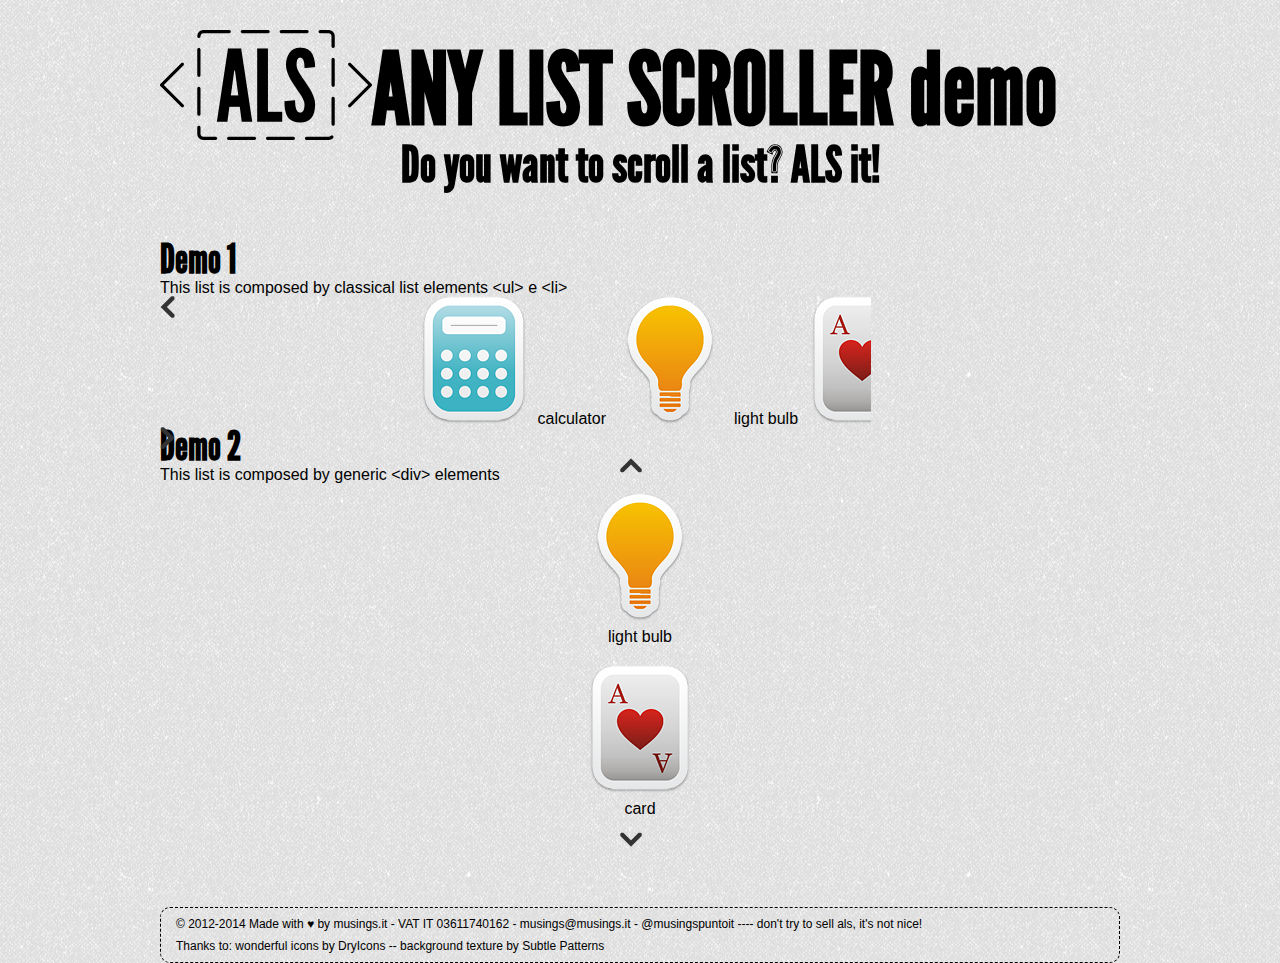
<file: Vinnie/1.7/index.html>
<!DOCTYPE HTML>
<html lang="en">
	<head>
		<meta charset="utf-8">
		<title>any list scroller demo - jQuery scrolling plugin by musings.it to scroll any kind of list with any content - musings.it web design and development</title>
		<link rel="stylesheet" type="text/css" media="screen" href="css/CSSreset.min.css" />
		<link rel="stylesheet" type="text/css" media="screen" href="css/als_demo.css" />
		<link rel="icon"          href="images/favicon.ico" type="image/x-icon" />
    	<link rel="shortcut icon" href="images/favicon.ico" type="image/x-icon" />
		<meta name="robots" content="index,follow" />
		<meta name="keywords" content="jQuery plugin, jQuery scroller, list jQuery, jQuery lists, css3, html5, jQuery" />
    	<meta name="description" content="any list scroller demo - jQuery scrolling plugin by musings.it to scroll any kind of list with any content - musings.it web design and development - Bergamo Italy" /> 	
		<meta name="author" content="Federica Sibella - musings.it" />
		<meta name="geo.placename" content="via Generale Alberico Albricci 1, 24128 Bergamo, Italy">
		<script type="text/javascript" src="js/jquery-2.1.1.min.js"></script>
		<script type="text/javascript" src="js/jquery.als-1.7.min.js"></script>
		<script type="text/javascript">
			$(document).ready(function() 
			{
				$("#lista1").als({
					visible_items: 4,
					scrolling_items: 2,
					orientation: "horizontal",
					circular: "yes",
					autoscroll: "no",
					interval: 5000,
					speed: 500,
					easing: "linear",
					direction: "right",
					start_from: 0
				});
				
				$("#lista2").als({
					visible_items: 2,
					scrolling_items: 1,
					orientation: "vertical",
					circular: "yes",
					autoscroll: "no",
					start_from: 1
				});
				
				//logo hover
				$("#logo_img").hover(function()
				{
					$(this).attr("src","images/als_logo_hover212x110.png");
				},function()
				{
					$(this).attr("src","images/als_logo212x110.png");
				});
				
				//logo click
				$("#logo_img").click(function()
				{
					location.href = "http://als.musings.it/index.php";
				});
				
				$("a[href^='http://']").attr("target","_blank");
				$("a[href^='http://als']").attr("target","_self");
			});
		</script>
	</head>
	<body>
		<header>
			<div id="logo">
				<img id="logo_img" src="images/als_logo212x110.png" alt="als logo" title="als logo" />
				<h1>Any List Scroller <span>demo</span></h1>
				<br class="esc" />
				<h2>Do you want to scroll a list? ALS it!</h2>
			</div>
		</header>	
		<section id="content">
			<h2>Demo 1</h2>
			<p>This list is composed by classical list elements &lt;ul&gt; e &lt;li&gt;</p>
			<div id="lista1" class="als-container">
				<span class="als-prev"><img src="images/thin_left_arrow_333.png" alt="prev" title="previous" /></span>
				<div class="als-viewport">
					<ul class="als-wrapper">
						<li class="als-item"><img src="images/als-images/calculator.png" alt="calculator" title="calculator" />calculator</li>
						<li class="als-item"><img src="images/als-images/light_bulb.png" alt="light bulb" title="light bulb" />light bulb</li>
						<li class="als-item"><img src="images/als-images/card.png" alt="card" title="card" />card</li>
						<li class="als-item"><img src="images/als-images/chess.png" alt="chess" title="chess" />chess</li>
						<li class="als-item"><img src="images/als-images/clock.png" alt="alarm clock" title="alarm clock" />alarm clock</li>
						<li class="als-item"><img src="images/als-images/cut.png" alt="scissors" title="scissors" />scissors</li>
						<li class="als-item"><img src="images/als-images/heart.png" alt="heart" title="heart" />heart</li>
						<li class="als-item"><img src="images/als-images/map.png" alt="pin" title="pin" />pin</li>
						<li class="als-item"><img src="images/als-images/mobile_phone.png" alt="mobile phone" title="mobile phone" />mobile phone</li>
						<li class="als-item"><img src="images/als-images/camera.png" alt="camera" title="camera" />camera</li>
						<li class="als-item"><img src="images/als-images/music_note.png" alt="music note" title="music note" />music note</li>
						<li class="als-item"><img src="images/als-images/protection.png" alt="umbrella" title="umbrella" />umbrella</li>
						<li class="als-item"><img src="images/als-images/television.png" alt="television" title="television" />television</li>
					</ul>
				</div>
				<span class="als-next"><img src="images/thin_right_arrow_333.png" alt="next" title="next" /></span>
			</div>
			<h2>Demo 2</h2>
			<p>This list is composed by generic &lt;div&gt; elements</p>
			<div id="lista2" class="als-container">
				<span class="als-prev"><img src="images/thin_top_arrow_333.png" alt="prev" title="previous" /></span>
				<div class="als-viewport">
					<div class="als-wrapper">
						<div class="als-item"><img src="images/als-images/calculator.png" alt="calculator" title="calculator" />calculator</div>
						<div class="als-item"><img src="images/als-images/light_bulb.png" alt="light bulb" title="light bulb" />light bulb</div>
						<div class="als-item"><img src="images/als-images/card.png" alt="card" title="card" />card</div>
						<div class="als-item"><img src="images/als-images/chess.png" alt="chess" title="chess" />chess</div>
						<div class="als-item"><img src="images/als-images/clock.png" alt="alarm clock" title="alarm clock" />alarm clock</div>
						<div class="als-item"><img src="images/als-images/cut.png" alt="scissors" title="scissors" />scissors</div>
						<div class="als-item"><img src="images/als-images/heart.png" alt="heart" title="heart" />heart</div>
						<div class="als-item"><img src="images/als-images/map.png" alt="pin" title="pin" />pin</div>
						<div class="als-item"><img src="images/als-images/mobile_phone.png" alt="mobile phone" title="mobile phone" />mobile phone</div>
						<div class="als-item"><img src="images/als-images/camera.png" alt="camera" title="camera" />camera</div>
						<div class="als-item"><img src="images/als-images/music_note.png" alt="music note" title="music note" />music note</div>
						<div class="als-item"><img src="images/als-images/protection.png" alt="umbrella" title="umbrella" />umbrella</div>
						<div class="als-item"><img src="images/als-images/television.png" alt="television" title="television" />television</div>
					</div>
				</div>
				<span class="als-next"><img src="images/thin_bottom_arrow_333.png" alt="next" title="next" /></span>
			</div>
		</section>
		<footer>
			<div id="footer">
				<p>&copy; 2012-2014 Made with &hearts; by <a href="http://www.musings.it/en">musings.it</a> - VAT IT 03611740162 - musings@musings.it - <a href="http://www.twitter.com/musingspuntoit">@musingspuntoit</a> <span>---- don't try to sell <a href="http://als.musings.it">als</a>, it's not nice!</span></p>
				<p class="ultimo">Thanks to: wonderful icons by <a href="http://dryicons.com">DryIcons</a> -- background texture by <a href="http://subtlepatterns.com/">Subtle Patterns</a></p>
			</div>
		</footer>
	</body>
</html>
</file>
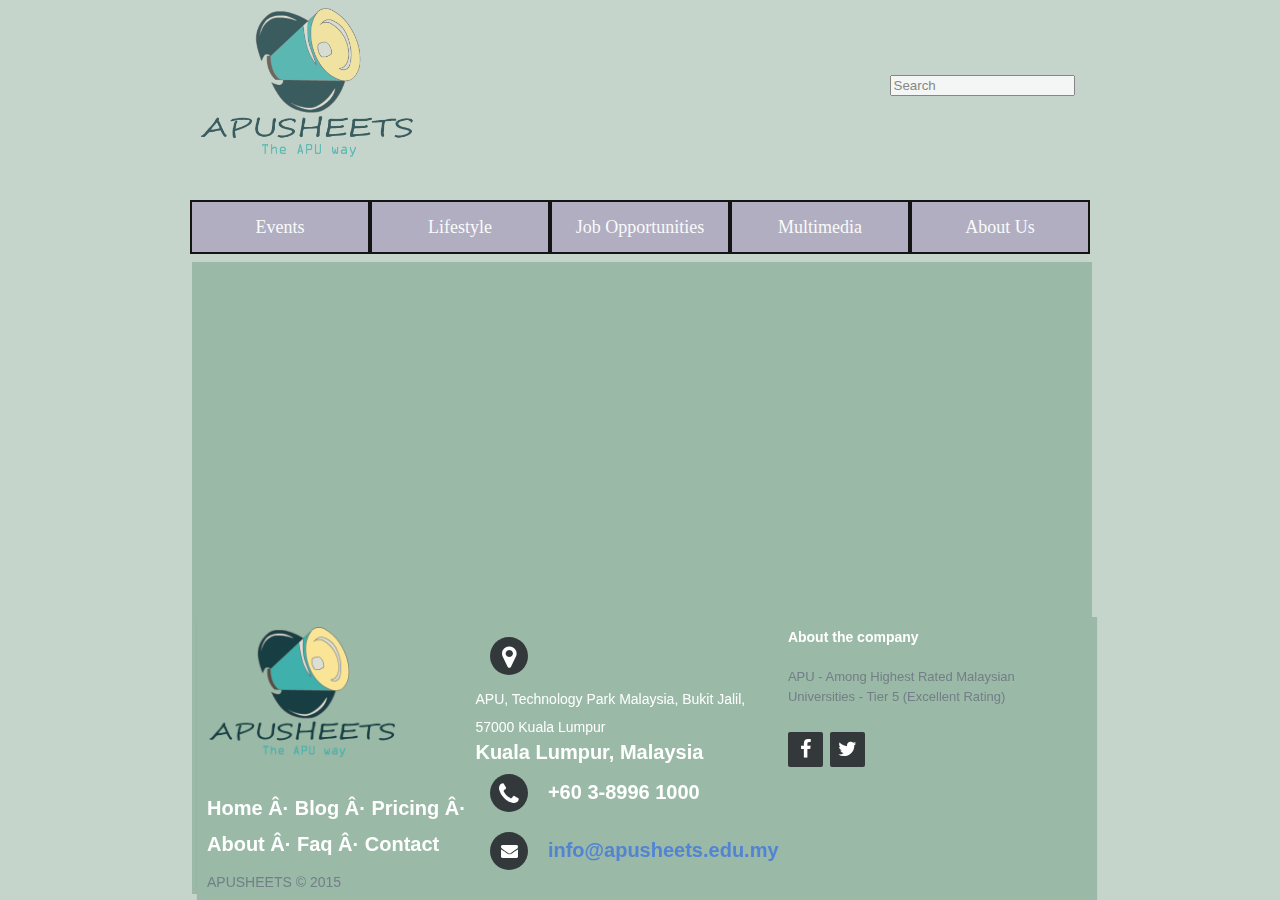
<file: job.html>
﻿<!DOCTYPE html>
<html>

<head>
<meta content="text/html; charset=utf-8" http-equiv="Content-Type">
<title>APUSHEETS</title>
<link href="css/css1.css" rel="stylesheet" type="text/css">
<!---->

<!--footer css-->
	<link rel="stylesheet" href="css/footer-distributed-with-address-and-phones.css">
	
	<link rel="stylesheet" href="http://maxcdn.bootstrapcdn.com/font-awesome/4.2.0/css/font-awesome.min.css">

	<link href="http://fonts.googleapis.com/css?family=Cookie" rel="stylesheet" type="text/css">
<!---->




<script>var __v='barc-user-Liongkj';</script>
                  <script type="text/javascript">
                      (function(d) {
                          var b = d.createElement("script"); b.type = "text/javascript"; b.async = true;
                          b.src = ("https:" == d.location.protocol ? "https" : "http") + "://barc.com/js/libs/barc/barc.js";
                          var s = d.getElementsByTagName("script")[0]; s.parentNode.insertBefore(b, s);
                      })(document);
                  </script>
              
  
</head>

<body style="background-position: center; font: status-bar; padding: 0 20 0 20; margin:0 auto;">
<div id="head" style="position: relative">

<div id="top-bar">

<table style="background-position: center; width:100%; height:100%;">
<tr>
<!--this is the header-->
	<td>
		<div id="logo">
		<a href="index.html"><img src="pic/logo1.png" width="400px" height="100%"/></a>
		</div>
	</td>
	
	<td align="center" width="200px">
		<a href=#><tb>
			<!-- Go to www.addthis.com/dashboard to customize your tools -->
			<script type="text/javascript" src="//s7.addthis.com/js/300/addthis_widget.js#pubid=ra-56134adce438e649" async="async"></script>
			
			<!-- Go to www.addthis.com/dashboard to customize your tools -->
			<script type="text/javascript" src="//s7.addthis.com/js/300/addthis_widget.js#pubid=ra-56134adce438e649" async="async"></script>
			
			<!--sharebutton-->
			<!-- Go to www.addthis.com/dashboard to customize your tools -->
			<div class="addthis_sharing_toolbox"></div>
				
		</tb></a>
	</td>
	
	<td align="center" width="200px">
		<a href=#><tb>
			<form method="get" action="/" id="live-search-example">
	    	<div><input type="text" name="s" placeholder="Search"></div>
			</form>
	
			<script>
			    LiveSearch.init(document.getElementById('live-search-example').querySelector('input[name=s]'), {url:'/?s=www.google.com'}});
			</script>
		
		</tb></a>
	</td>
	
	</tr>
</table>
</div>

</div>
<div id="wrapper">
<!--this is the dropdow menu-->
<div id="navigation" style="position: static">
			<div id="nav" style="position: absolute; width: 900px;">
			<ul>
				<li>Events
					<ul>
						<li>Club/Society</li>
						<li>Sports</li>
						<li>Festivals</li>
					</ul>
				</li>
				
				<li>Lifestyle
					<ul>
						<li>Opinions</li>
						<li>Forum</li>
						<li>Market</li>
				</ul>
				</li>
				
			<li><a href="job.html">Job Opportunities</a>
					<ul>
						<li><a target="_blank" href="https://www.facebook.com/apucc?ref=hlhttps://www.facebook.com/apucc?ref=hl">Career Centre</a></li>
						<li><a target="_blank" href="https://www.facebook.com/apuambassasdors/?fref=tshttps://www.facebook.com/apuambassasdors/?fref=ts">Student Ambassador</a></li>
						<li><a target="_blank" href="https://www.facebook.com/aputateam/?fref=tshttps://www.facebook.com/aputateam/?fref=ts">Technical Assistants</a></li>
						<li><a target="_blank" href="https://library.apiit.edu.my/recruitment-drive.html">Library</a></li>
					</ul>
				</li>
				
				<li><a href="multimedia.html">Multimedia</a>
					<ul>
						<li>Videos</li>
						<li>Photos</li>
					</ul>
				</li>
				
				<li>
				<a href="About-us.html">About Us</a>
				</li>
	
				
			</ul>
		</div>	
		</div>
		
		
<!--this is the content-->
	<div id="content">
	<div id="main-content">
	<table>
		<tr>
			<td height="580px"><iframe src="http://files.flipsnack.com/iframe/embed.html?hash=ftmsze05x&wmode=window&bgcolor=EEEEEE&t=1453042986" width="100%" height="600px" seamless="seamless" scrolling="no" frameborder="0" allowtransparency="true"></iframe></tr>
		<tr>
	</table>
	
	<footer class="footer-distributed">

			<div class="footer-left">

				<h3><span><img src="pic/logo1.png" width="350px" height="100%"/></span></h3>

				<p class="footer-links">
					<a href="#">Home</a>
					Â·
					<a href="#">Blog</a>
					Â·
					<a href="#">Pricing</a>
					Â·
					<a href="#">About</a>
					Â·
					<a href="#">Faq</a>
					Â·
					<a href="#">Contact</a>
				</p>

				<p class="footer-company-name">APUSHEETS &copy; 2015</p>
			</div>

			<div class="footer-center">

				<div>
					<i class="fa fa-map-marker"></i>
					<p><span>APU, Technology Park Malaysia, Bukit Jalil, 57000 Kuala Lumpur</span>Kuala Lumpur, Malaysia</p>
				</div>

				<div>
					<i class="fa fa-phone"></i>
					<p>+60 3-8996 1000</p>
				</div>

				<div>
					<i class="fa fa-envelope"></i>
					<p><a href="mailto:support@company.com">info@apusheets.edu.my</a></p>
				</div>

			</div>

			<div class="footer-right">

				<p class="footer-company-about">
					<span>About the company</span>
					APU - Among Highest Rated Malaysian Universities - Tier 5 (Excellent Rating)
				</p>

				<div class="footer-icons">

					<a href="https://www.facebook.com/pages/Asia-Pacific-University-of-Technology-Innovation/295809203925920?fref=tshttps://www.facebook.com/pages/Asia-Pacific-University-of-Technology-Innovation/295809203925920?fref=ts">
	 						<i class="fa fa-facebook"></i></a>
					<a href="https://twitter.com/AsiaPacificUhttps://twitter.com/AsiaPacificU">
	 						<i class="fa fa-twitter"></i></a>
					
				</div>

			</div>

		</footer>


	
	</div>
	</div>
	
</div>



	
</body>

</html>
</file>
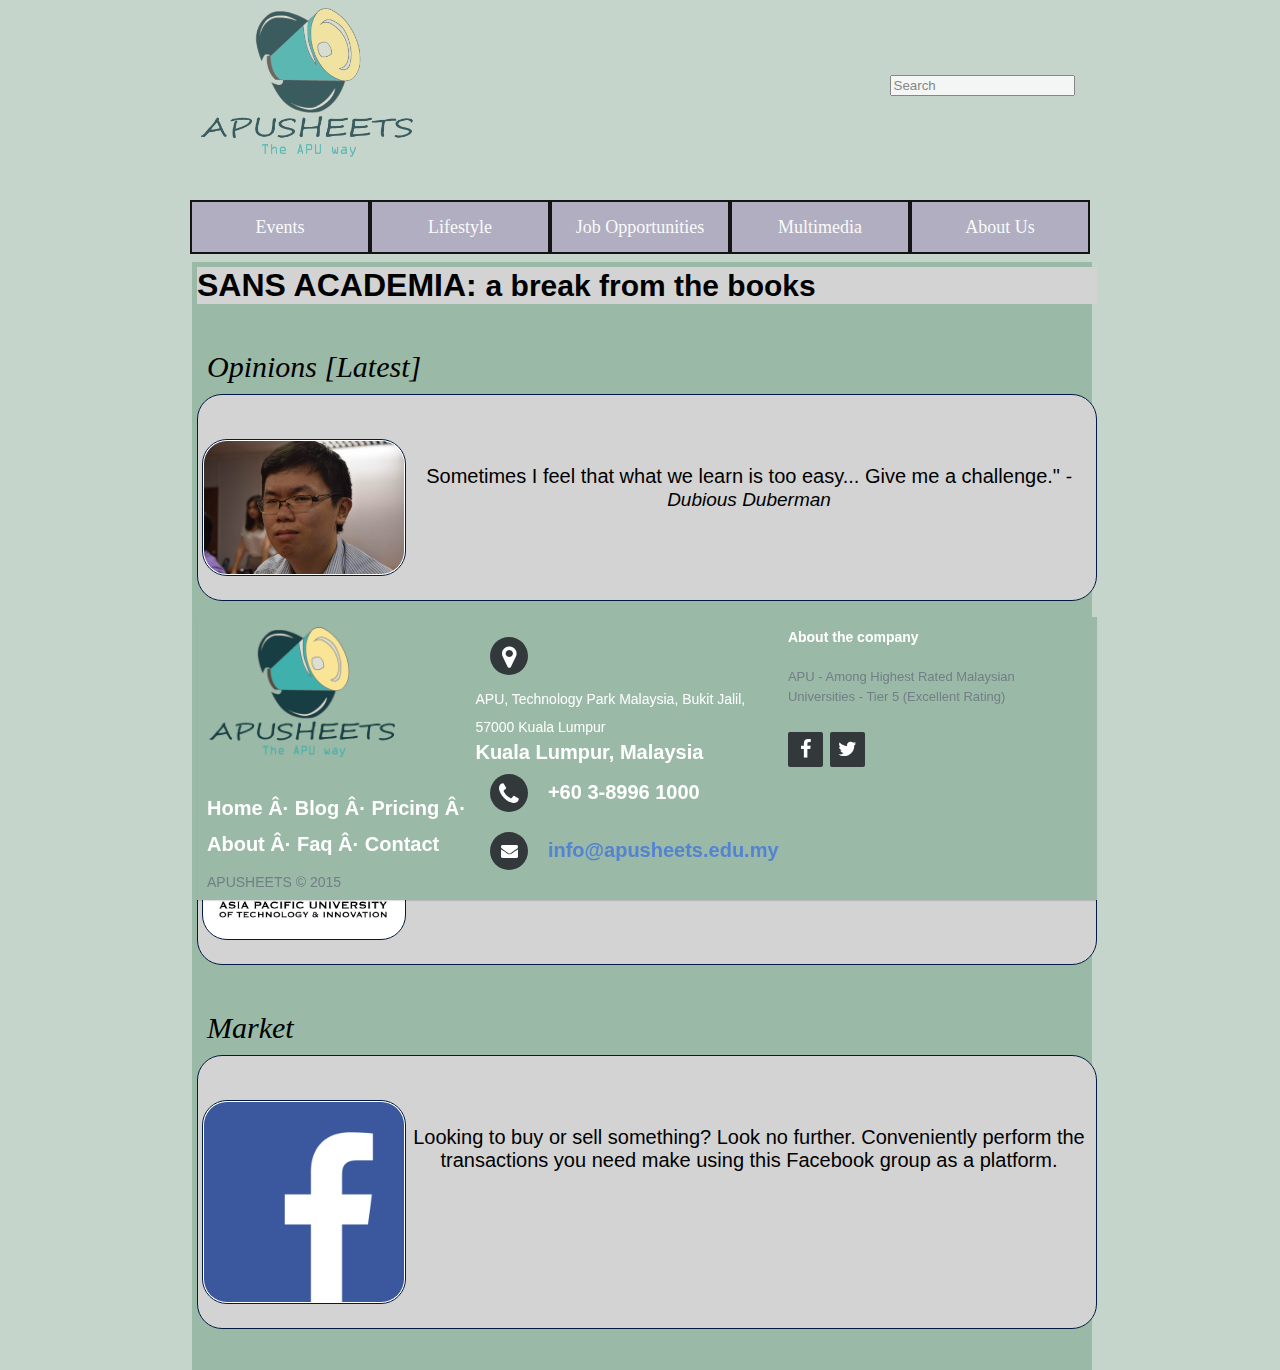
<file: lifestyle.html>
﻿<!DOCTYPE html>
<html>

<head>
<meta content="text/html; charset=utf-8" http-equiv="Content-Type">
<title>APUSHEETS</title>
<link href="css/css1.css" rel="stylesheet" type="text/css">
<!--lifestyle css-->
<link href="css/lifestyle-css.css" rel="stylesheet" type="text/css">
<!--footer css-->
	<link rel="stylesheet" href="css/footer-distributed-with-address-and-phones.css">
	
	<link rel="stylesheet" href="http://maxcdn.bootstrapcdn.com/font-awesome/4.2.0/css/font-awesome.min.css">

	<link href="http://fonts.googleapis.com/css?family=Cookie" rel="stylesheet" type="text/css">
<!---->




<script>var __v='barc-user-Liongkj';</script>
                  <script type="text/javascript">
                      (function(d) {
                          var b = d.createElement("script"); b.type = "text/javascript"; b.async = true;
                          b.src = ("https:" == d.location.protocol ? "https" : "http") + "://barc.com/js/libs/barc/barc.js";
                          var s = d.getElementsByTagName("script")[0]; s.parentNode.insertBefore(b, s);
                      })(document);
                  </script>
              
  
</head>

<body style="background-position: center; font: status-bar; padding: 0 20 0 20; margin:0 auto;">
<div id="head" style="position: relative">

<div id="top-bar">

<table style="background-position: center; width:100%; height:100%;">
<tr>
<!--this is the header-->
	<td>
		<div id="logo"><a href="index.html">
			<img src="pic/logo1.png" width="400px" height="100%"/></a>
		</div>
	</td>
	
	<td align="center" width="200px">
		<a href=#><tb>
			<!-- Go to www.addthis.com/dashboard to customize your tools -->
			<script type="text/javascript" src="//s7.addthis.com/js/300/addthis_widget.js#pubid=ra-56134adce438e649" async="async"></script>
			
			<!-- Go to www.addthis.com/dashboard to customize your tools -->
			<script type="text/javascript" src="//s7.addthis.com/js/300/addthis_widget.js#pubid=ra-56134adce438e649" async="async"></script>
			
			<!--sharebutton-->
			<!-- Go to www.addthis.com/dashboard to customize your tools -->
			<div class="addthis_sharing_toolbox"></div>
				
		</tb></a>
	</td>
	
	<td align="center" width="200px">
		<a href=#><tb>
			<form method="get" action="/" id="live-search-example">
	    	<div><input type="text" name="s" placeholder="Search"></div>
			</form>
	
			<script>
			    LiveSearch.init(document.getElementById('live-search-example').querySelector('input[name=s]'), {url:'/?s=www.google.com'}});
			</script>
		
		</tb></a>
	</td>
	
	</tr>
</table>
</div>

</div>
<div id="wrapper">
<!--this is the dropdow menu-->
<div id="navigation" style="position: static">
			<div id="nav" style="position: absolute; width: 900px;">
			<ul>
				<li>Events
					<ul>
						<li>Club/Society</li>
						<li>Sports</li>
						<li>Festivals</li>
					</ul>
				</li>
				
				<li><a href="lifestyle.html">Lifestyle</a>
					<ul>
						<li>Opinions</li>
						<li>Forum</li>
						<li>Market</li>
				</ul>
				</li>
				
				<li><a href="job.html">Job Opportunities</a>
					<ul>
						<li><a target="_blank" href="https://www.facebook.com/apucc?ref=hlhttps://www.facebook.com/apucc?ref=hl">Career Centre</a></li>
						<li><a target="_blank" href="https://www.facebook.com/apuambassasdors/?fref=tshttps://www.facebook.com/apuambassasdors/?fref=ts">Student Ambassador</a></li>
						<li><a target="_blank" href="https://www.facebook.com/aputateam/?fref=tshttps://www.facebook.com/aputateam/?fref=ts">Technical Assistants</a></li>
						<li><a target="_blank" href="https://library.apiit.edu.my/recruitment-drive.html">Library</a></li>
					</ul>
				</li>
				
				<li><a href="multimedia.html">Multimedia</a>
					<ul>
						<li>Videos</li>
						<li>Photos</li>
					</ul>
				</li>
				
				<li>
				<a href="About-us.html">About Us</a>
				</li>
	
				
			</ul>
		</div>	
		</div>
		
		
<!--this is the content-->
	<div id="content">
	<div id="main-content">
		<h1 style="background-color:#d3d3d3;">SANS ACADEMIA:  <span style="font-size:30px;">a break from the books</span></h1>
		
		<br /><br />
		
		<a href="Jaedon/opinions.html">
		<div id="opinions" width=50%>
			<h2>Opinions [Latest]</h2>
			<table class="opinions">
				<thead>
					<tr style="padding: 1px;">
						<td style="padding: 1px;">
						<div style="clear: left;">
							<p style="float: left; text-decoration: none;"><img class="avatar" src="Jaedon/pictures/edmund.jpg" width="200px" border="1px"></p>
							<p style="text-decoration: none;"><br /><br />Sometimes I feel that what we learn is too easy... Give me a challenge."	
							<span style="font-style: italic;">- Dubious Duberman</span></p>
						</div>
						</td>
					</tr>
			</table>
		</div>
		</a>
	
		<br /><br />
	
		<a href="http://webspace.apiit.edu.my/mod/forum/view.php?id=1"  target="_blank">
		<div id="opinions" width=50%>
			<h2>Forum</h2>
			<table class="opinions">
				<thead>
					<tr style="padding: 1px;">
						<td style="padding: 1px;">
						<div style="clear: left;">
							<p style="float: left; text-decoration: none;"><img class="avatar" src="Jaedon/pictures/apulogo.png" width="200px" border="1px"></p>
							<p style="text-decoration: none;"><br /><br />Get the latest news and announcements here! From MMA fight nights to job internship opportunities, you will surely be up-to-date with the latest happenings in APU. </p>
						</div>
						</td>
					</tr>
			</table>
		</div>
		</a>
		
		<br /><br />
	
		<a href="https://www.facebook.com/groups/445569918809423/?fref=ts"  target="_blank">
		<div id="opinions" width=50%>
			<h2>Market</h2>
			<table class="opinions">
				<thead>
					<tr style="padding: 1px;">
						<td style="padding: 1px;">
						<div style="clear: left;">
							<p style="float: left; text-decoration: none;"><img class="avatar" src="Jaedon/pictures/fblogo.png" width="200px" border="1px"></p>
							<p style="text-decoration: none;"><br /><br />Looking to buy or sell something? Look no further. Conveniently perform the transactions you need make using this Facebook group as a platform.</p>
						</div>
						</td>
					</tr>
			</table>
		</div>
		</a>
		
		<br /><br />
		
	<footer class="footer-distributed">

			<div class="footer-left">

				<h3><span><img src="pic/logo1.png" width="350px" height="100%"/></span></h3>

				<p class="footer-links">
					<a href="#">Home</a>
					Â·
					<a href="#">Blog</a>
					Â·
					<a href="#">Pricing</a>
					Â·
					<a href="#">About</a>
					Â·
					<a href="#">Faq</a>
					Â·
					<a href="#">Contact</a>
				</p>

				<p class="footer-company-name">APUSHEETS &copy; 2015</p>
			</div>

			<div class="footer-center">

				<div>
					<i class="fa fa-map-marker"></i>
					<p><span>APU, Technology Park Malaysia, Bukit Jalil, 57000 Kuala Lumpur</span>Kuala Lumpur, Malaysia</p>
				</div>

				<div>
					<i class="fa fa-phone"></i>
					<p>+60 3-8996 1000</p>
				</div>

				<div>
					<i class="fa fa-envelope"></i>
					<p><a href="mailto:support@company.com">info@apusheets.edu.my</a></p>
				</div>

			</div>

			<div class="footer-right">

				<p class="footer-company-about">
					<span>About the company</span>
					APU - Among Highest Rated Malaysian Universities - Tier 5 (Excellent Rating)
				</p>

				<div class="footer-icons">

					<a href="https://www.facebook.com/pages/Asia-Pacific-University-of-Technology-Innovation/295809203925920?fref=tshttps://www.facebook.com/pages/Asia-Pacific-University-of-Technology-Innovation/295809203925920?fref=ts">
	 						<i class="fa fa-facebook"></i></a>
					<a href="https://twitter.com/AsiaPacificUhttps://twitter.com/AsiaPacificU">
	 						<i class="fa fa-twitter"></i></a>
					
				</div>

			</div>

		</footer>


	
	</div>
	</div>
	
</div>



	
</body>

</html>
</file>
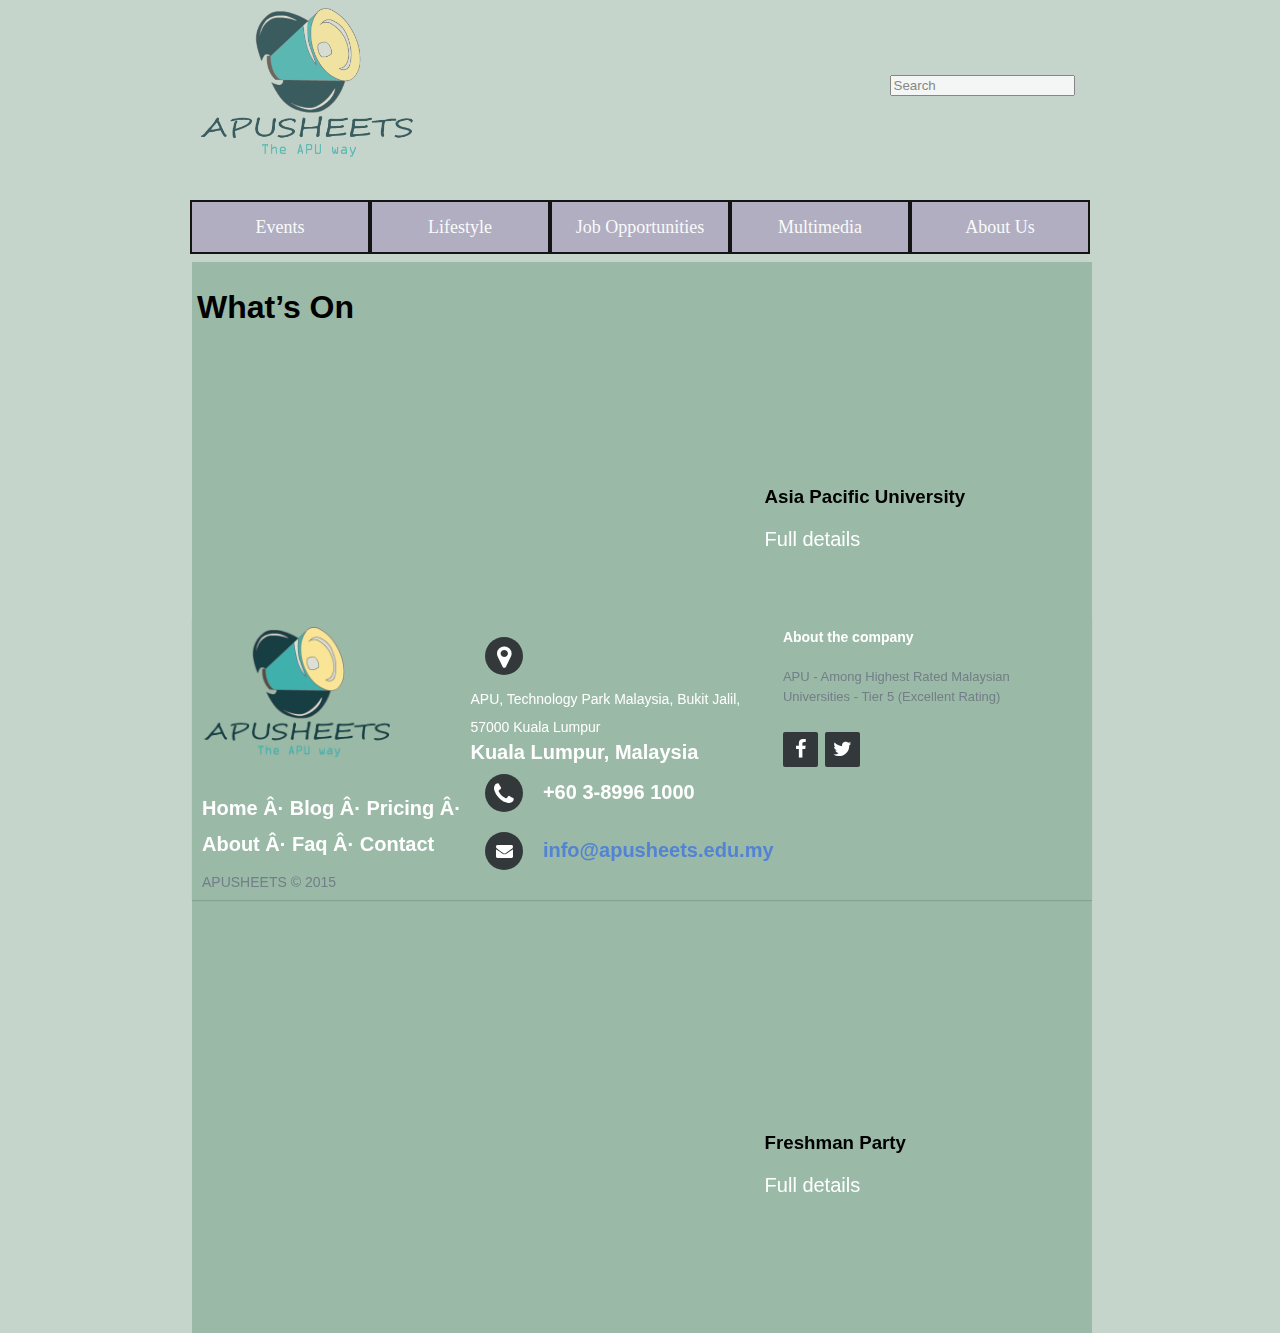
<file: multimedia.html>
﻿
<!DOCTYPE html>
<html>

<head>
<meta content="text/html; charset=utf-8" http-equiv="Content-Type">
<title>Multimedia</title>
<link href="css/css1.css" rel="stylesheet" type="text/css">
<!---->

<!--footer css-->
	<link rel="stylesheet" href="css/footer-distributed-with-address-and-phones.css">
	
	<link rel="stylesheet" href="http://maxcdn.bootstrapcdn.com/font-awesome/4.2.0/css/font-awesome.min.css">

	<link href="http://fonts.googleapis.com/css?family=Cookie" rel="stylesheet" type="text/css">
<!---->




<script>var __v='barc-user-Liongkj';</script>
                  <script type="text/javascript">
                      (function(d) {
                          var b = d.createElement("script"); b.type = "text/javascript"; b.async = true;
                          b.src = ("https:" == d.location.protocol ? "https" : "http") + "://barc.com/js/libs/barc/barc.js";
                          var s = d.getElementsByTagName("script")[0]; s.parentNode.insertBefore(b, s);
                      })(document);
                  </script>
              
 
</head>

<body style="background-position: center; font: status-bar; padding: 0 20 0 20; margin:0 auto;">
<div id="head" style="position: relative">

<div id="top-bar">

<table style="background-position: center; width:100%; height:100%;">
<tr>
<!--this is the header-->
	<td>
		<div id="logo"><a href="index.html">
			<img src="pic/logo1.png" width="400px" height="100%"/></a>
		</div>
	</td>
	
	<td align="center" width="200px">
		<a href=#><tb>
			<!-- Go to www.addthis.com/dashboard to customize your tools -->
			<script type="text/javascript" src="//s7.addthis.com/js/300/addthis_widget.js#pubid=ra-56134adce438e649" async="async"></script>
			
			<!-- Go to www.addthis.com/dashboard to customize your tools -->
			<script type="text/javascript" src="//s7.addthis.com/js/300/addthis_widget.js#pubid=ra-56134adce438e649" async="async"></script>
			
			<!--sharebutton-->
			<!-- Go to www.addthis.com/dashboard to customize your tools -->
			<div class="addthis_sharing_toolbox"></div>
				
		</tb></a>
	</td>
	
	<td align="center" width="200px">
		<a href=#><tb>
			<form method="get" action="/" id="live-search-example">
	    	<div><input type="text" name="s" placeholder="Search"></div>
			</form>
	
			<script>
			    LiveSearch.init(document.getElementById('live-search-example').querySelector('input[name=s]'), {url:'/?s=www.google.com'}});
			</script>
		
		</tb></a>
	</td>
	
	</tr>
</table>
</div>

</div>

<!--this is the slider-->
<div id="wrapper">
<div id="picslider"></div>
<!--this is the dropdow menu-->
<div id="navigation" style="position: static">
			<div id="nav" style="position: absolute; width: 900px;">
			<ul>
				<li>Events
					<ul>
						<li>Club/Society</li>
						<li>Sports</li>
						<li>Festivals</li>
					</ul>
				</li>
				
				<li>Lifestyle
					<ul>
						<li>Opinions</li>
						<li>Forum</li>
						<li>Market</li>
				</ul>
				</li>
				
			<li><a href="job.html">Job Opportunities</a>
					<ul>
						<li><a target="_blank" href="https://www.facebook.com/apucc?ref=hlhttps://www.facebook.com/apucc?ref=hl">Career Centre</a></li>
						<li><a target="_blank" href="https://www.facebook.com/apuambassasdors/?fref=tshttps://www.facebook.com/apuambassasdors/?fref=ts">Student Ambassador</a></li>
						<li><a target="_blank" href="https://www.facebook.com/aputateam/?fref=tshttps://www.facebook.com/aputateam/?fref=ts">Technical Assistants</a></li>
						<li><a target="_blank" href="https://library.apiit.edu.my/recruitment-drive.html">Library</a></li>
					</ul>
				</li>
				
				<li><a href="multimedia.html">Multimedia</a>
					<ul>
						<li>Videos</li>
						<li>Photos</li>
					</ul>
				</li>
				
				<li>
				<a href="About-us.html">About Us</a>
				</li>
	
				
			</ul>
		</div>	
		</div>
		
		
<!--this is the content-->
<div id="content">
<div id="main-content">
	<h1 class="pagetitle">What’s On</h1></div>
		<table >
		<tr>
			
			<td><iframe width="560" height="315" src="https://www.youtube.com/embed/zfXVMBQ5JUc" frameborder="0" allowfullscreen></iframe></td>
			<td><h3>Asia Pacific University </h3>
			
												<p><a target="_blank" href="http://www.apu.edu.my" class="read_more" >Full details</a></p>
 			</td>
		</tr>
		<tr>
			<td><iframe width="560" height="315" src="https://www.youtube.com/embed/bQe1CkihBs0" frameborder="0" allowfullscreen></iframe></td>
			<td><h3>Technical Assistant's Tips and Trick </h3>
			
												<p><a target="_blank" href="https://www.facebook.com/aputateam" class="read_more" >Full details</a></p>
			</td>
		</tr>	
		<tr>
			<td><iframe width="560" height="315" src="https://www.youtube.com/embed/ptvILMUpXB8" frameborder="0" allowfullscreen></iframe></td>
			<td><h3>Freshman Party </h3>
			
												<p><a target="_blank" href="https://www.facebook.com/apumediarts/?fref=ts" class="read_more" >Full details</a></p>
			</td>
		</tr>		
			
			
			
			
	</table>
	
	<footer class="footer-distributed">

			<div class="footer-left">

				<h3><span><img src="pic/logo1.png" width="350px" height="100%"/></span></h3>

				<p class="footer-links">
					<a href="#">Home</a>
					Â·
					<a href="#">Blog</a>
					Â·
					<a href="#">Pricing</a>
					Â·
					<a href="#">About</a>
					Â·
					<a href="#">Faq</a>
					Â·
					<a href="#">Contact</a>
				</p>

				<p class="footer-company-name">APUSHEETS © 2015</p>
			</div>

			<div class="footer-center">

				<div>
					<i class="fa fa-map-marker"></i>
					<p><span>APU, Technology Park Malaysia, Bukit Jalil, 57000 
					Kuala Lumpur</span>Kuala Lumpur, Malaysia</p>
				</div>

				<div>
					<i class="fa fa-phone"></i>
					<p>+60 3-8996 1000</p>
				</div>

				<div>
					<i class="fa fa-envelope"></i>
					<p><a href="mailto:support@company.com">
					info@apusheets.edu.my</a></p>
				</div>

			</div>

			<div class="footer-right">

				<p class="footer-company-about">
					<span>About the company</span>
					APU - Among Highest Rated Malaysian Universities - Tier 5 
					(Excellent Rating)
				</p>

				<div class="footer-icons">

					<a href="https://www.facebook.com/pages/Asia-Pacific-University-of-Technology-Innovation/295809203925920?fref=tshttps://www.facebook.com/pages/Asia-Pacific-University-of-Technology-Innovation/295809203925920?fref=ts">
	 						<i class="fa fa-facebook"></i></a>
					<a href="https://twitter.com/AsiaPacificUhttps://twitter.com/AsiaPacificU">
	 						<i class="fa fa-twitter"></i></a>
					
				</div>

			</div>

		</footer>


	
	</div>
	
	
</div>



	
</body>

</html>
</file>
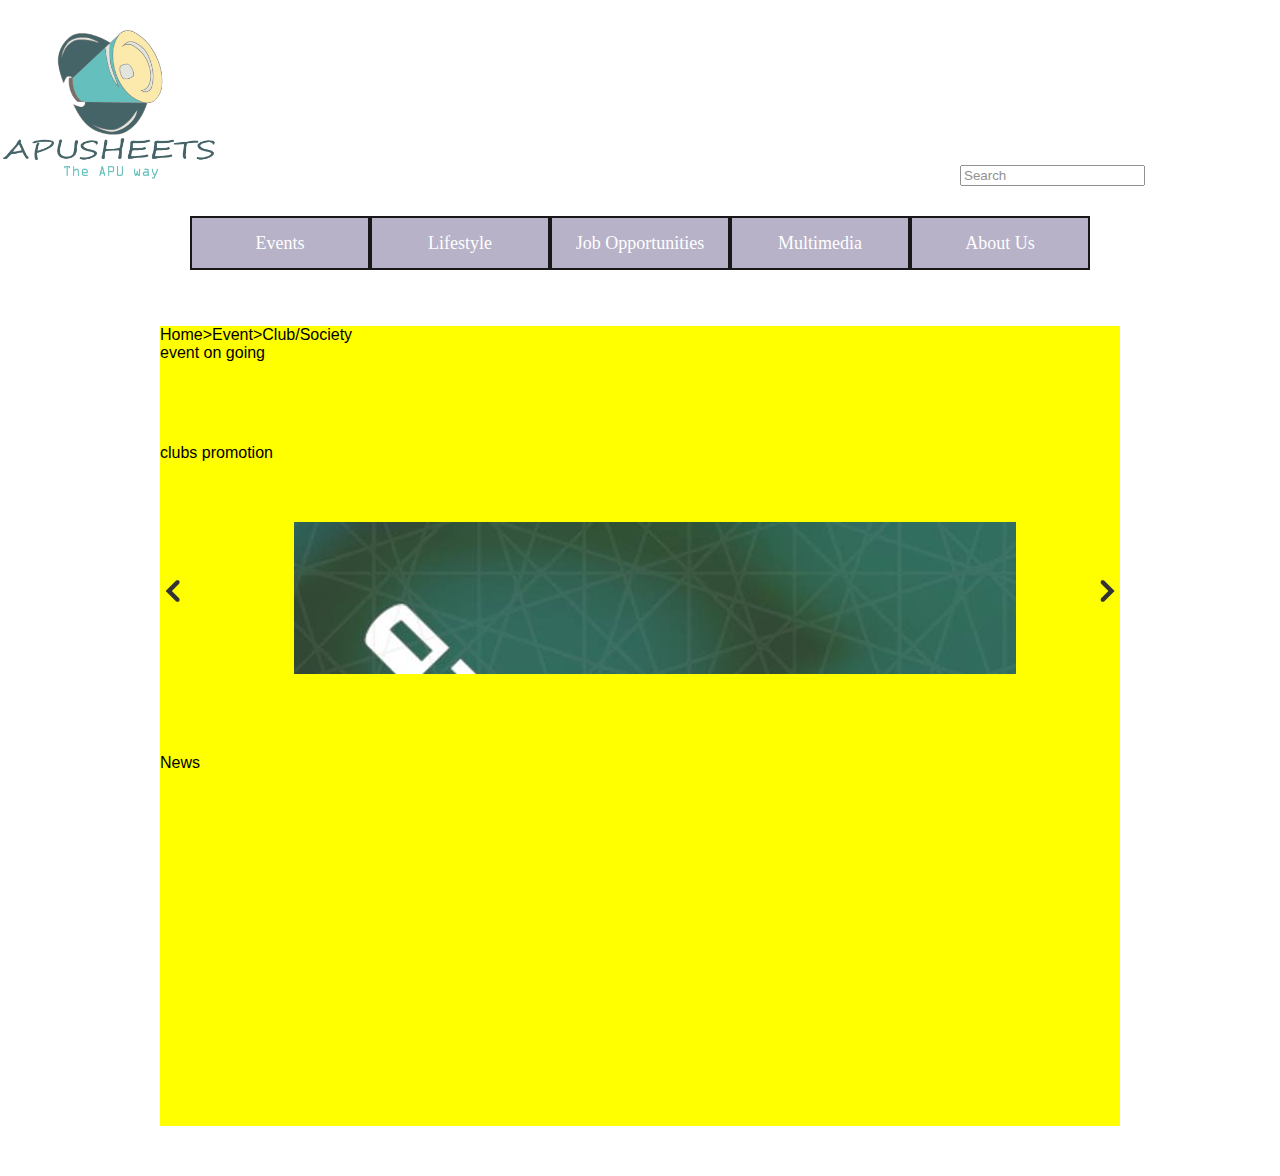
<file: Vinnie/clubsociety.html>
﻿<!DOCTYPE html>
<html>

<head>
<meta content="text/html; charset=utf-8" http-equiv="Content-Type">
<title>APUSHEETS</title>
<link href="css1.css" rel="stylesheet" type="text/css">
<!---->

<script>var __v='barc-user-Liongkj';</script>
                  <script type="text/javascript">
                      (function(d) {
                          var b = d.createElement("script"); b.type = "text/javascript"; b.async = true;
                          b.src = ("https:" == d.location.protocol ? "https" : "http") + "://barc.com/js/libs/barc/barc.js";
                          var s = d.getElementsByTagName("script")[0]; s.parentNode.insertBefore(b, s);
                      })(document);
                  </script> 
                  
                  
                  
                <!--jquery-->
				
				 <link rel="stylesheet" type="text/css" media="screen" href="1.7/css/als_demo.css" />	
                 <link rel="stylesheet" type="text/css" media="screen" href="1.7/css/CSSreset.min.css" /> 
                  <script type="text/javascript" src="1.7/js/jquery-2.1.1.min.js"></script>
				<script type="text/javascript" src="1.7/js/jquery.als-1.7.min.js"></script>
				<script type="text/javascript">
					$(document).ready(function() 
						{
							$("#demo3").als({
							visible_items: 4,
							scrolling_items: 2,
							orientation: "horizontal",
							circular: "yes",
							autoscroll: "no",
							interval: 5000,
							speed: 500,
							easing: "linear",
							direction: "right",
							start_from: 0
						})
						});
                  			
                  
                  </script>                  
                  
</head>

<body style="background-position: center; font: status-bar; padding: 0 20 0 20; position: relative; margin:0 auto;">

<div id="head" style="position: relative">

	<div id="top-bar">
		<table style="background-position: center; width:100%; height:100%;">
			<tr>
				<!--this is the header-->
				<td>
					<div id="logo"><a href="mainmenu.html">
						<img src="logo1.png" width="400px" height="100%"/></a>
					</div>
				</td>
	
			<td align="center" width="200px">
				<a href=#>
				<tb>
				<!-- Go to www.addthis.com/dashboard to customize your tools -->
				<script type="text/javascript" src="//s7.addthis.com/js/300/addthis_widget.js#pubid=ra-56134adce438e649" async="async"></script>
			
				<!-- Go to www.addthis.com/dashboard to customize your tools -->
				<script type="text/javascript" src="//s7.addthis.com/js/300/addthis_widget.js#pubid=ra-56134adce438e649" async="async"></script>
			
				<!--sharebutton-->
				<!-- Go to www.addthis.com/dashboard to customize your tools -->
		<div class="addthis_sharing_toolbox"></div>
				
		</tb></a>
	</td>
	
	<td align="center" width="200px">
		<a href=#><tb>
			<form method="get" action="/" id="live-search-example">
	    	<div><input type="text" name="s" placeholder="Search"></div>
			</form>
	
			<script>
			    LiveSearch.init(document.getElementById('live-search-example').querySelector('input[name=s]'), {url:'/?s=www.google.com'}});
			</script>
		
		</tb></a>
	</td>
	
	</tr>
</table>
</div>

</div>

<!--this is the dropdow menu-->
<div id="navigation" style="position: static">
			<div id="nav" style="position: absolute; width: 900px;">
			<ul>
				<li>Events
					<ul>
						<li>Club/Society</li>
						<li>Sports</li>
						<li>Festivals</li>
					</ul>
				</li>
				
				<li>Lifestyle
					<ul>
						<li>Opinions</li>
						<li>Forum</li>
						<li>Market</li>
				</ul>
				</li>
				
				<li>Job Opportunities
					<ul>
						<li>Career Centre</li>
						<li>Student Ambassador</li>
						<li>Technical Assistants</li>
						<li>Library</li>
						<li>Admin</li>
					</ul>
				</li>
				
				<li>Multimedia
					<ul>
						<li>Videos</li>
						<li>Photos</li>
					</ul>
				</li>
				
				<li>
					About Us
				</li>
	
				
			</ul>
		</div>	
		</div>
		
		
<!--this is the content-->
	<div id="content">	

	<table width="100%" border="1">
	Home&#62;Event&#62;Club/Society
		<tr border="1"; height="100px"> 
			<td >event on going </td>
					</tr>









		<tr>
			<td>
			clubs promotion
	

  			<div id="demo3" class="als-container">
				<span class="als-prev"><img src="left.png" alt="prev" title="previous" /></span>
				<div class="als-viewport">
					<ul class="als-wrapper">
						<li class="als-item"><img src="images/club/SnookerPool.jpg" title="calculator" width=100% height=100%/>pool and snooker</li>
						<li class="als-item"><img src="123/als-images/light_bulb.png" alt="light bulb" title="light bulb" />light bulb</li>
						<li class="als-item"><img src="123/als-images/card.png" alt="card" title="card" />card</li>
						<li class="als-item"><img src="123/als-images/chess.png" alt="chess" title="chess" />chess</li>
						<li class="als-item"><img src="123/als-images/clock.png" alt="alarm clock" title="alarm clock" />alarm clock</li>
						<li class="als-item"><img src="123/als-images/cut.png" alt="scissors" title="scissors" />scissors</li>
						<li class="als-item"><img src="123/als-images/heart.png" alt="heart" title="heart" />heart</li>
						<li class="als-item"><img src="123/als-images/map.png" alt="pin" title="pin" />pin</li>
						<li class="als-item"><img src="123/als-images/mobile_phone.png" alt="mobile phone" title="mobile phone" />mobile phone</li>
						<li class="als-item"><img src="123/als-images/camera.png" alt="camera" title="camera" />camera</li>
						<li class="als-item"><img src="123/als-images/music_note.png" alt="music note" title="music note" />music note</li>
						<li class="als-item"><img src="123/als-images/protection.png" alt="umbrella" title="umbrella" />umbrella</li>
						<li class="als-item"><img src="123/als-images/television.png" alt="television" title="television" />television</li>
					</ul>
				</div>
				<span class="als-next"><img src="right.png" alt="next" title="next" /></span>
			</div>
			

			
			



			
			
			
			
			
			</td>
			
		</tr>










		<tr>
		<td>News</td>
		</tr>






	</table>
	</div>
	
		
</body>

</html>
</file>
<file: Vinnie/1.7/css/als_demo.css>
﻿body {
	margin: 0 auto;
	width: 100%;
	height: 100%;
	font-family: Arial, Helvetica, sans-serif;
	background: url('../images/tex2res5.png') repeat center center #fafafa;
}

@font-face {
    font-family: 'LeagueGothic';
    src: url('../fonts/League_Gothic-webfont.eot');
    src: url('../fonts/League_Gothic-webfont.eot?#iefix') format('embedded-opentype'),
         url('../fonts/League_Gothic-webfont.woff') format('woff'),
         url('../fonts/League_Gothic-webfont.ttf') format('truetype'),
         url('../fonts/League_Gothic-webfont.svg#LeagueGothic') format('svg');
    font-weight: normal;
    font-style: normal;
}

h1, h2, h3, h4, h5 {
	font-family: 'LeagueGothic', Arial, Helvetica, sans-serif;
	line-height: 100%;
}

h1 {
	font-size: 80px;
	text-transform: uppercase;
}

h2 {
	font-size: 40px;
}

a {
	color: #000;
	text-decoration: none;
	padding: 0px;
}

a:hover {
	background: #ff0;
}

a, a:link, a:focus, a:visited {
	outline: none;
}

.esc {
	position: relative;
	clear: both;
	width: 100%;
}

header, footer {
	position: relative;
	margin: 0 auto;
	width: 100%;
}

header {
	text-align: center;
}

#logo {
	position: relative;
	margin: 20px auto;
	width: 960px;
	text-align: center;
}

#logo h1 {
	font-size: 100px;
	position: relative;
	margin: 20px auto auto auto;
	display: block;
	float: left;
}

#logo h1 span {
	text-transform: none;
}

#logo a {
	background: none;
	display: inline;
	margin: 0px;
}

#logo img {
	position: relative;
	cursor: pointer;
	display: block;
	float: left;
	margin-top: 10px;
}

#logo h2 {
	font-size: 50px;
}


#content {
	position: relative;
	margin: 50px auto;
	width: 960px;
}
/********************************
 * generic als elements styling
 ********************************/
.als-container {
	position: relative;
	width: 100%;
	margin: 0px auto;
}

.als-viewport {
	position: relative;
	overflow: hidden;
	margin: 0px auto;
}

.als-wrapper {
	position: relative;
	list-style: none;
}

.als-item {
	position: relative;
	display: block;
	text-align: center;
	cursor: pointer;
	float: left;
}

.als-prev, .als-next {
	position: absolute;
	cursor: pointer;
	clear: both;
}


/**************************
 * specific als elements
 * styling for #demo3
 **************************/

#demo3 {
	margin: 60px auto 80px auto;
}

#demo3 .als-item {
	margin: 0px 30px;
	min-height: 152px;
	min-width: 128px;
}

#demo3 .als-item img {
	position: relative;
	display: block;
	vertical-align: middle;
	margin-bottom: 8px;
}

#demo3 .als-prev, #demo3 .als-next {
	top: 58px;
	width: 15px;
	height: 22px;
}

#demo3 .als-prev {
	left: 5px;
}

#demo3 .als-next {
	right: 5px;
}

/************************
 * specific als element
 * styling for #lista2
 ***********************/

#lista2 {
	margin-bottom: 80px;
}

#lista2 .als-item {
	margin: 10px 0px;
	min-height: 152px;
	min-width: 128px;
}

#lista2 .als-item img {
	position: relative;
	display: block;
	vertical-align: middle;
	margin-bottom: 8px;
}

#lista2 .als-prev, #lista2 .als-next {
	left: 460px;
	width: 22px;
	height: 15px;
}

#lista2 .als-prev {
	top: -25px;
}

#lista2 .als-next {
	bottom: -20px;
}

#lista2 .als-item {
	vertical-align: middle;
}

/*********************
 * footer style
 ********************/

#footer {
	width: 928px;
	margin: 0 auto;
	padding: 5px 15px;
	border: 1px dashed #000;
	border-radius: 10px;
}

#footer p {
	position: relative;
	margin: 5px auto 10px auto;
	width: 960px;
	font-size: 12px;
}

#footer p.ultimo {
	margin-bottom: 5px;
}
</file>
<file: css/css1.css>
﻿#head{
	width: 900px;
	/*background-color: #9ad3de;*/
	margin-bottom: 30px;
	opacity: 0.8;  
}

body{
	background-position: center;
	width: 900px;
	background-repeat: no-repeat;
	margin:0px;
	/*background-image:url('backgroundimg.jpg');insert background image here*/
	background-repeat:no-repeat;
	background-attachment:fixed;
	background-color:#c5d5cb;

}


/*slider*/
/* usual player with images */
            .player-container {
            height: 28px;
            white-space: nowrap;
            }
            .player-pause, .player-play, .player-forward, .player-back {
            /* this displays element as inline-block; zoom and *display is a hack for ie7 which does not support inline-block */
            display: inline-block;
            zoom: 1;
            *display: inline;
            cursor: pointer;
            margin-left: 5px;
            height: 28px;
            width: 33px;
            background-image: url(http://beaverslider.com/code/current/player.png);
            }
            .player-pause {
            background-position: -199px 0;
            width: 28px;
            }
            .player-pause:hover {
            background-position: -161px 0;
            }
            .player-play {
            background-position: -356px 0;
            width: 28px;
            }
            .player-play:hover {
            background-position: -319px 0;
            }
            .player-back {
            background-position: -275px 0;
            }
            .player-back:hover {
            background-position: -234px 0;
            }
            .player-forward {
            background-position: -434px 0;
            }
            .player-forward:hover {
            background-position: -393px 0;
            }
            


#wrapper{
	width: 900px ;
	margin-left: auto ;
	margin-right: auto ;
	height: 400px;
	}
#nav {
	width:900px;
	text-align:center;
	height:60px;
	
}

a:hover, a:visited, a:link, a:active
{
    color :white;
    text-decoration:none;
}

#navigation {
margin-top:5px;
	width:900px;
	margin-left: auto ;
	margin-right: auto ;
	height:60px;
	text-align:center;
}
		

#nav ul {
	text-align: center;
	display: inline;
	padding: 15px 4px 2px 0;
	color: #ffffff;
	-webkit-font-smoothing: antialiased;
	font-family:Tangerine;
	
	
}
 
#nav ul:hover {
	-webkit-transition-duration:0.50s;
}

#nav ul li {
	margin-right:-4px;
	
	border: 2px #000000 solid;
	display: inline-block;
	position: relative;
	padding: 15px 14px;
	background-color:#b0aac2 ;
	height: 20px;
	width: 148px;
	opacity: 0.9;
	-webkit-transition-duration: 0.50s;
	font-size: large;
}

#nav ul li:hover{
	background-color: #89bdd3;
	opacity:1;
	-webkit-transition-duration:0.50s;
 
 
}

#nav ul li ul {
	padding: 0;
	position: absolute;
	top:50px;
	left: 0;
	margin-right:-4px;
	width: 900px;
	display: none;
	opacity: 0;
	visibility: hidden;
}
/*this is the submenu*/
#nav ul li ul li {
	background: #555;
	display: block;
	color: #fff;
	height:auto;
}

#nav ul li ul li:hover {
	background: #bcd5d1;
 }

#nav ul li:hover ul {
	display: block;
	opacity: 1;
	visibility: visible;
}




#content{
	background: #9AB9A6 center;
	/*background-position: center;*/
	
	padding: 10;
	width:900px;
	height:auto;
	margin:2px;
}

#main-content,table{
	width:900px;
	height:100%;
	padding:5px;	
	table-layout:auto;
}

#main-content td{
	height:100%;
}

#map {
	width: 500px;
	height: 400px;
	
}

footer{
	position: fixed;
	bottom: 0;
}

@media (max-height:800px){
	footer { position: static; }
	header { padding-top:40px; }
}

p{
	font-size:20px;
}
</file>
<file: css/footer-distributed-with-address-and-phones.css>
﻿.footer-distributed{
	background-color: #9AB9A6;
	box-shadow: 0 1px 1px 0 rgba(0, 0, 0, 0.12);
	box-sizing: border-box;
	width: 900px;
	text-align: left;
	font: bold 16px sans-serif;
	padding: 10px 10px;
	margin-top: 5px;
	border-top:medium;
	background-position::center;

	
}

.footer-distributed .footer-left,
.footer-distributed .footer-center,
.footer-distributed .footer-right{
	display: inline-block;
	vertical-align: top;
}

/* Footer left */

.footer-distributed .footer-left{
	width: 30%;
}

/* The company logo */

.footer-distributed h3{
	color:  #ffffff;
	font: normal 36px 'Cookie', cursive;
	margin: 0;
}

.footer-distributed h3 span{
	color:  #5383d3;
}

/* Footer links */

.footer-distributed .footer-links{
	color:  #ffffff;
	margin: 20px 0 12px;
	padding: 0;
}

.footer-distributed .footer-links a{
	display:inline-block;
	line-height: 1.8;
	text-decoration: none;
	color:  inherit;
}

.footer-distributed .footer-company-name{
	color:  #727E88;
	font-size: 14px;
	font-weight: normal;
	margin: 0;
}

/* Footer Center */

.footer-distributed .footer-center{
	width: 35%;
}

.footer-distributed .footer-center i{
	background-color:  #33383b;
	color: #ffffff;
	font-size: 25px;
	width: 38px;
	height: 38px;
	border-radius: 50%;
	text-align: center;
	line-height: 42px;
	margin: 10px 15px;
	vertical-align: middle;
}

.footer-distributed .footer-center i.fa-envelope{
	font-size: 17px;
	line-height: 38px;
}

.footer-distributed .footer-center p{
	display: inline-block;
	color: #ffffff;
	vertical-align: middle;
	margin:0;
}

.footer-distributed .footer-center p span{
	display:block;
	font-weight: normal;
	font-size:14px;
	line-height:2;
}

.footer-distributed .footer-center p a{
	color:  #5383d3;
	text-decoration: none;;
}


/* Footer Right */

.footer-distributed .footer-right{
	width: 30%;
}

.footer-distributed .footer-company-about{
	line-height: 20px;
	color:  #727E88;
	font-size: 13px;
	font-weight: normal;
	margin: 0;
}

.footer-distributed .footer-company-about span{
	display: block;
	color:  #ffffff;
	font-size: 14px;
	font-weight: bold;
	margin-bottom: 20px;
}

.footer-distributed .footer-icons{
	margin-top: 25px;
}

.footer-distributed .footer-icons a{
	display: inline-block;
	width: 35px;
	height: 35px;
	cursor: pointer;
	background-color:  #33383b;
	border-radius: 2px;

	font-size: 20px;
	color: #ffffff;
	text-align: center;
	line-height: 35px;

	margin-right: 3px;
	margin-bottom: 5px;
}
</file>
<file: css/lifestyle-css.css>
﻿
h1 {
	font-size: xx-large;
	margin: 0px;
}

h2 {
	font-size: 30px;
	font-style: italic;
	font-family: lighter;
	font-weight: lighter;
	padding: 10px;
	margin: 0px;
}

span {
	font-size: 19px;
}

#opinions{
	color: black;
	text-decoration: none;
}


.opinions{
	border-radius: 25px;
	padding: 20px;
	padding: 1px;
    border: 1px solid #021a40;
    background-color: #D3D3D3;
	margin: 0px;
	text-align: center;
}

.plifestyle{
	font-family: lighter;
	font-weight: lighter;
	font-size:20px;
	text-decoration: none;
}

.avatar{
	border-radius: 25px;
	padding: 0px;
	margin: 0px;
	padding: 1px;	/* for double borders https://css-tricks.com/using-css-for-image-borders/*/
    border: 1px solid #021a40;
    background-color: white;
	float: left;
}

.valign{								/* how to vertically align anything http://zerosixthree.se/vertical-align-anything-with-just-3-lines-of-css/ */
	position: relative;
	top: 50%;
	transform: translateY(-50%);
	text-decoration: none;
}
</file>
<file: Vinnie/css1.css>
﻿#head{
	width: 900px;
	/*background-color: #9ad3de;*/
	margin-bottom: 30px;
	opacity: 0.8;  
}

body{
	background-position: center;
	width: 900px;
	background-repeat: no-repeat;
	margin:0px;
	/*background-image:url('backgroundimg.jpg');insert background image here*/
	background-repeat:no-repeat;
	background-attachment:fixed;
	background-color:#c5d5cb;

}


/*slider*/
/* usual player with images */
            .player-container {
            height: 28px;
            white-space: nowrap;
            }
            .player-pause, .player-play, .player-forward, .player-back {
            /* this displays element as inline-block; zoom and *display is a hack for ie7 which does not support inline-block */
            display: inline-block;
            zoom: 1;
            *display: inline;
            cursor: pointer;
            margin-left: 5px;
            height: 28px;
            width: 33px;
            background-image: url('player.png');
            }
            .player-pause {
            background-position: -199px 0;
            width: 28px;
            }
            .player-pause:hover {
            background-position: -161px 0;
            }
            .player-play {
            background-position: -356px 0;
            width: 28px;
            }
            .player-play:hover {
            background-position: -319px 0;
            }
            .player-back {
            background-position: -275px 0;
            }
            .player-back:hover {
            background-position: -234px 0;
            }
            .player-forward {
            background-position: -434px 0;
            }
            .player-forward:hover {
            background-position: -393px 0;
            }
            


#wrapper{
	width: 900px ;
	margin-left: auto ;
	margin-right: auto ;
	}
#nav {
	width:900px;
	text-align:center;
	
}

#body {
	background-color:#1F1F1F;
	border-left:#4D4D4D solid 1px;
	border-right:#4D4D4D solid 1px;
	border-bottom:#4D4D4D solid 1px;
	
}

#navigation {
	width:900px;
	margin-left: auto ;
	margin-right: auto ;
	height:60px;
	text-align:center;
}
		

#nav ul {
	text-align: center;
	display: inline;
	padding: 15px 4px 2px 0;
	color: #ffffff;
	-webkit-font-smoothing: antialiased;
	font-family:Tangerine;
	
	
}
 
#nav ul:hover {
	-webkit-transition-duration:0.50s;
}

#nav ul li {
	margin-right:-4px;
	
	border: 2px #000000 solid;
	display: inline-block;
	position: relative;
	padding: 15px 14px;
	background-color:#b0aac2 ;
	height: 20px;
	width: 148px;
	opacity: 0.9;
	-webkit-transition-duration: 0.50s;
	font-size: large;
}

#nav ul li:hover{
	background-color: #89bdd3;
	opacity:1;
	-webkit-transition-duration:0.50s;
 
 
}

#nav ul li ul {
	padding: 0;
	position: absolute;
	top:50px;
	left: 0;
	margin-right:-4px;
	width: 900px;
	display: none;
	opacity: 0;
	visibility: hidden;
}
/*this is the submenu*/
#nav ul li ul li {
	background: #555;
	display: block;
	color: #fff;
	height:auto;
}

#nav ul li ul li:hover {
	background: #bcd5d1;
 }

#nav ul li:hover ul {
	display: block;
	opacity: 1;
	visibility: visible;
}




#content{
	background: #FFFF00 center;
	background-position: center;
	border: 1;
	border-color: #000000;
	padding: 10;
	width:100%;
	height:800px;
	margin:2px;
}
</file>
<file: Vinnie/1.7/css/CSSreset.min.css>
html,body,div,span,object,iframe,h1,h2,h3,h4,h5,h6,p,blockquote,pre,abbr,address,cite,code,del,dfn,em,img,ins,kbd,q,samp,small,strong,sub,sup,var,b,i,dl,dt,dd,ol,ul,li,fieldset,form,label,legend,table,caption,tbody,tfoot,thead,tr,th,td,article,aside,canvas,details,figcaption,figure,footer,header,hgroup,menu,nav,section,summary,time,mark,audio,video{margin:0;padding:0;border:0;outline:0;font-size:100%;vertical-align:baseline;background:transparent}
body{line-height:1}
article,aside,details,figcaption,figure,footer,header,hgroup,menu,nav,section{display:block}
nav ul{list-style:none}
blockquote,q{quotes:none}
blockquote:before,blockquote:after,q:before,q:after{content:none}
a{margin:0;padding:0;font-size:100%;vertical-align:baseline;background:transparent}
ins{background-color:#ff9;color:#000;text-decoration:none}
mark{background-color:#ff9;color:#000;font-style:italic;font-weight:bold}
del{text-decoration:line-through}
abbr[title],dfn[title]{border-bottom:1px dotted;cursor:help}
table{border-collapse:collapse;border-spacing:0}
hr{display:block;height:1px;border:0;border-top:1px solid #ccc;margin:1em 0;padding:0}
input,select{vertical-align:middle}
</file>
